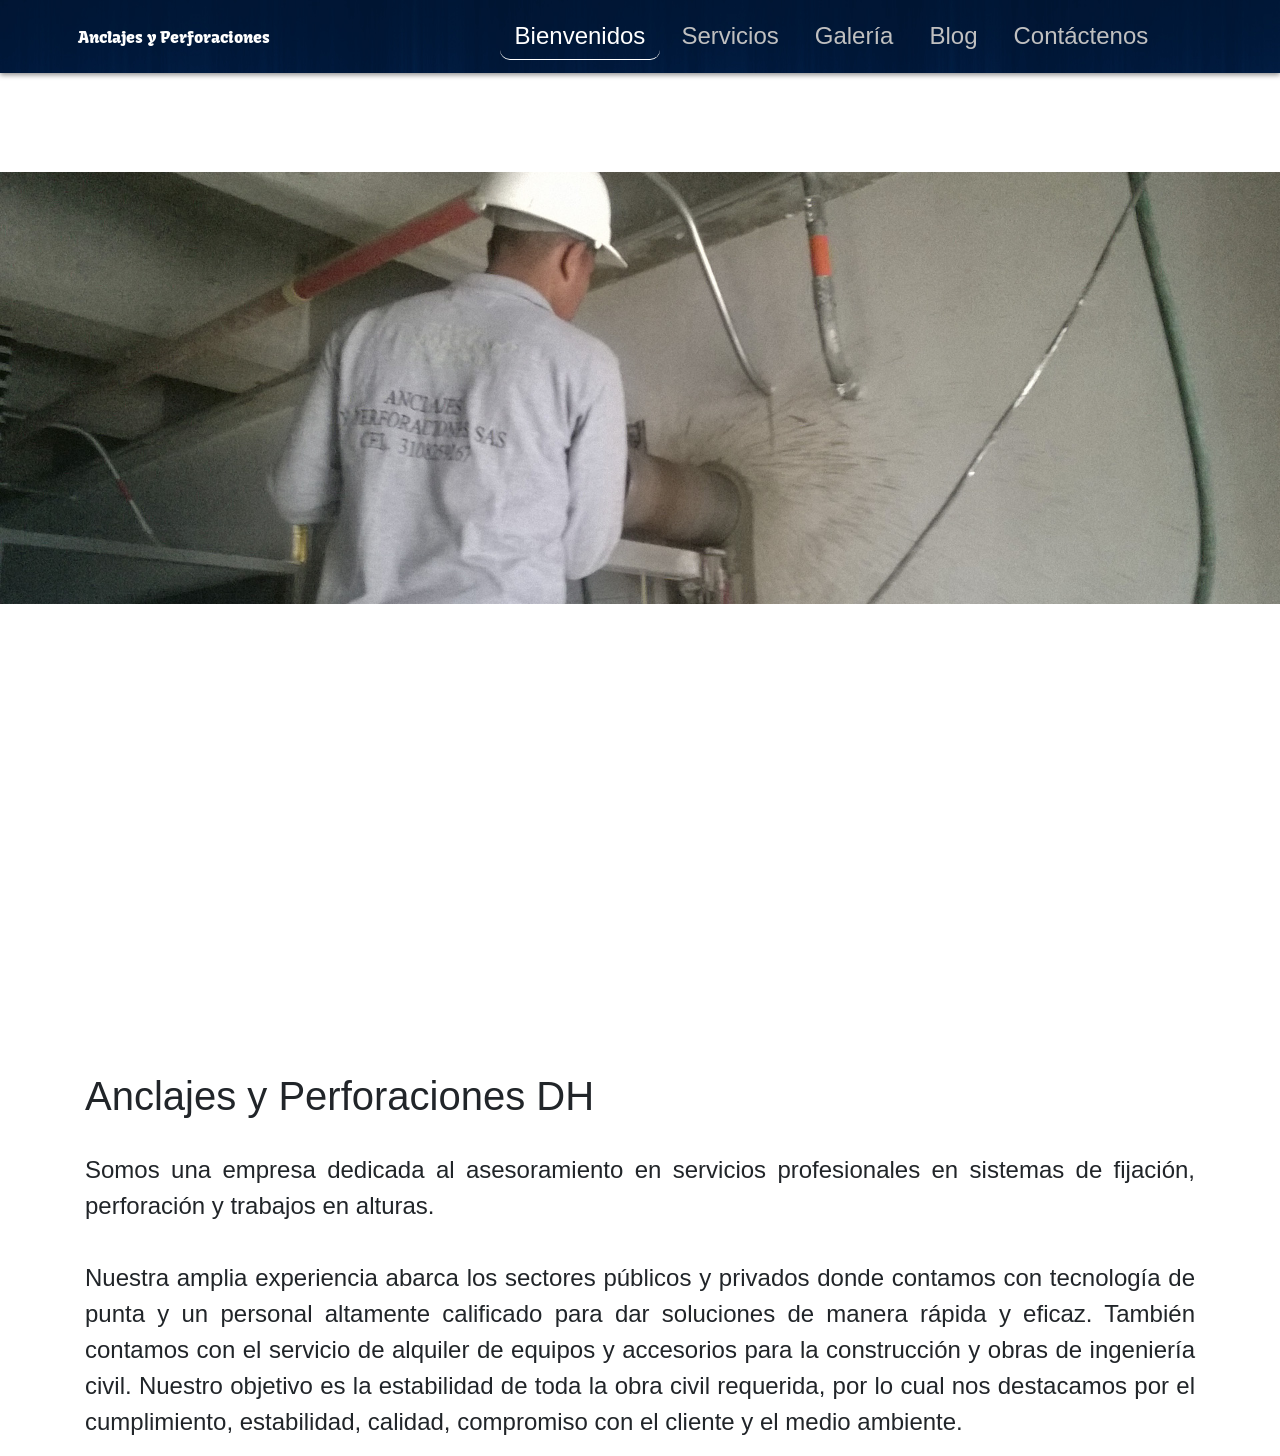
<file: index.html>
<!doctype html>
<html lang="en">
  <head>
    <!-- Required meta tags -->
    <meta charset="utf-8">
    <meta name="viewport" content="width=device-width, initial-scale=1, shrink-to-fit=no">

    <!-- Bootstrap CSS -->
    <link rel="stylesheet" href="css/bootstrap.css">

    <!-- CSS  -->
    <Link rel="stylesheet" href="css/styles.css"></Link>
    <link rel="stylesheet" href="css/carousel.css">
    <link rel="stylesheet" href="css/nav.css">
    

    <!-- Google fonts -->
    <link href="https://fonts.googleapis.com/css2?family=Kavoon&display=swap" rel="stylesheet">

    <!-- icono -->
    <link rel="icon" href="imagenes/icono.ico">
    <title>Andrés Alemán</title>
  </head>
  
  <body>
        <header class="header">

            <!--BARRA DE NAVEGACIÓN-->
            <nav class="navbar navbar-expand-lg navbar-dark bg-dark sticky-top menu">
                <a class="navbar-brand marca" href="index.html">Anclajes y Perforaciones</a>
                <button class="navbar-toggler" type="button" data-toggle="collapse" data-target="#navbarNavDropdown" aria-controls="navbarNavDropdown" aria-expanded="false" aria-label="Toggle navigation">
                <span class="navbar-toggler-icon"></span>
                </button>
                <div class="collapse navbar-collapse" id="navbarNavDropdown">
                <ul class="navbar-nav ml-auto menu-righ" >
    
                    <li class="nav-item">
                        <a class="menu-link activo" href="‌index.html">Bienvenidos</a>
                    </li>
                    <li class="nav-item">
                        <a class="menu-link" href="">Servicios</a>
                    </li><li class="nav-item">
                        <a class="menu-link" href="">Galería</a>
                    </li><li class="nav-item">
                        <a class="menu-link" href="">Blog</a>
                    </li>
                    <li class="nav-item">
                        <a class="menu-link" href="">Contáctenos</a>
                    </li>
    
                </ul>
                </div>
            </nav>
        </header>  
        <div>
            <!-- CAROUSEL -->
             <div id="carouselExampleCaptions" class="carousel slide" data-ride="carousel">
                <ol class="carousel-indicators">
                    <li data-target="#carouselExampleCaptions" data-slide-to="0" class="active"></li>
                    <li data-target="#carouselExampleCaptions" data-slide-to="1"></li>
                    <li data-target="#carouselExampleCaptions" data-slide-to="2"></li>
                </ol>
                <div class="carousel-inner carousel-heigh">

                    <div class="carousel-item active">
                        <img src="imagenes/slide1.jpg" class="d-block w-100" alt="...">
                        <div class="carousel-caption d-none d-md-block">
                            <h1>Páginas Dinamicas</h1>
                        </div>
                    </div>
                    <div class="carousel-item">
                        <img src="imagenes/slide2.jpg" class="d-block w-100" alt="...">
                        <div class="carousel-caption d-none d-md-block">
                        
                        </div>
                    </div>
                    <div class="carousel-item">
                        <img src="imagenes/slide3.jpg" class="d-block w-100" alt="...">
                        <div class="carousel-caption d-none d-md-block">
                        
                        </div>
                    </div>
                </div>
                <a class="carousel-control-prev" href="#carouselExampleCaptions" role="button" data-slide="prev">
                    <span class="carousel-control-prev-icon" aria-hidden="true"></span>
                    <span class="sr-only">Previous</span>
                </a>
                <a class="carousel-control-next" href="#carouselExampleCaptions" role="button" data-slide="next">
                    <span class="carousel-control-next-icon" aria-hidden="true"></span>
                    <span class="sr-only">Next</span>
                </a>
            </div>
        </div>
        <div class="container">
            <div class="row">
                <div class="col">
                    <h1>Anclajes y Perforaciones DH</h1>
                    <br>
                    <p>
                        Somos una empresa dedicada al asesoramiento en servicios profesionales en sistemas de fijación, perforación y trabajos en alturas.
                        <br>
                        <br>
                        Nuestra amplia experiencia abarca los sectores públicos y privados donde contamos con tecnología de punta y un personal altamente calificado para dar soluciones de manera rápida y eficaz. También contamos con el servicio de alquiler de equipos y accesorios para la construcción y obras de ingeniería civil. Nuestro objetivo es la estabilidad de toda la obra civil requerida, por lo cual nos destacamos por el cumplimiento, estabilidad, calidad, compromiso con el cliente y el medio ambiente.
                    </p>
                </div>
            </div>
        </div>
        <!-- Optional JavaScript -->
        <!-- jQuery first, then Popper.js, then Bootstrap JS -->
        <script src="https://code.jquery.com/jquery-3.5.1.slim.min.js" integrity="sha384-DfXdz2htPH0lsSSs5nCTpuj/zy4C+OGpamoFVy38MVBnE+IbbVYUew+OrCXaRkfj" crossorigin="anonymous"></script>
        <script src="https://cdn.jsdelivr.net/npm/popper.js@1.16.0/dist/umd/popper.min.js" integrity="sha384-Q6E9RHvbIyZFJoft+2mJbHaEWldlvI9IOYy5n3zV9zzTtmI3UksdQRVvoxMfooAo" crossorigin="anonymous"></script>
        <script src="https://stackpath.bootstrapcdn.com/bootstrap/4.5.0/js/bootstrap.min.js" integrity="sha384-OgVRvuATP1z7JjHLkuOU7Xw704+h835Lr+6QL9UvYjZE3Ipu6Tp75j7Bh/kR0JKI" crossorigin="anonymous"></script>
  </body>
</html>
</file>
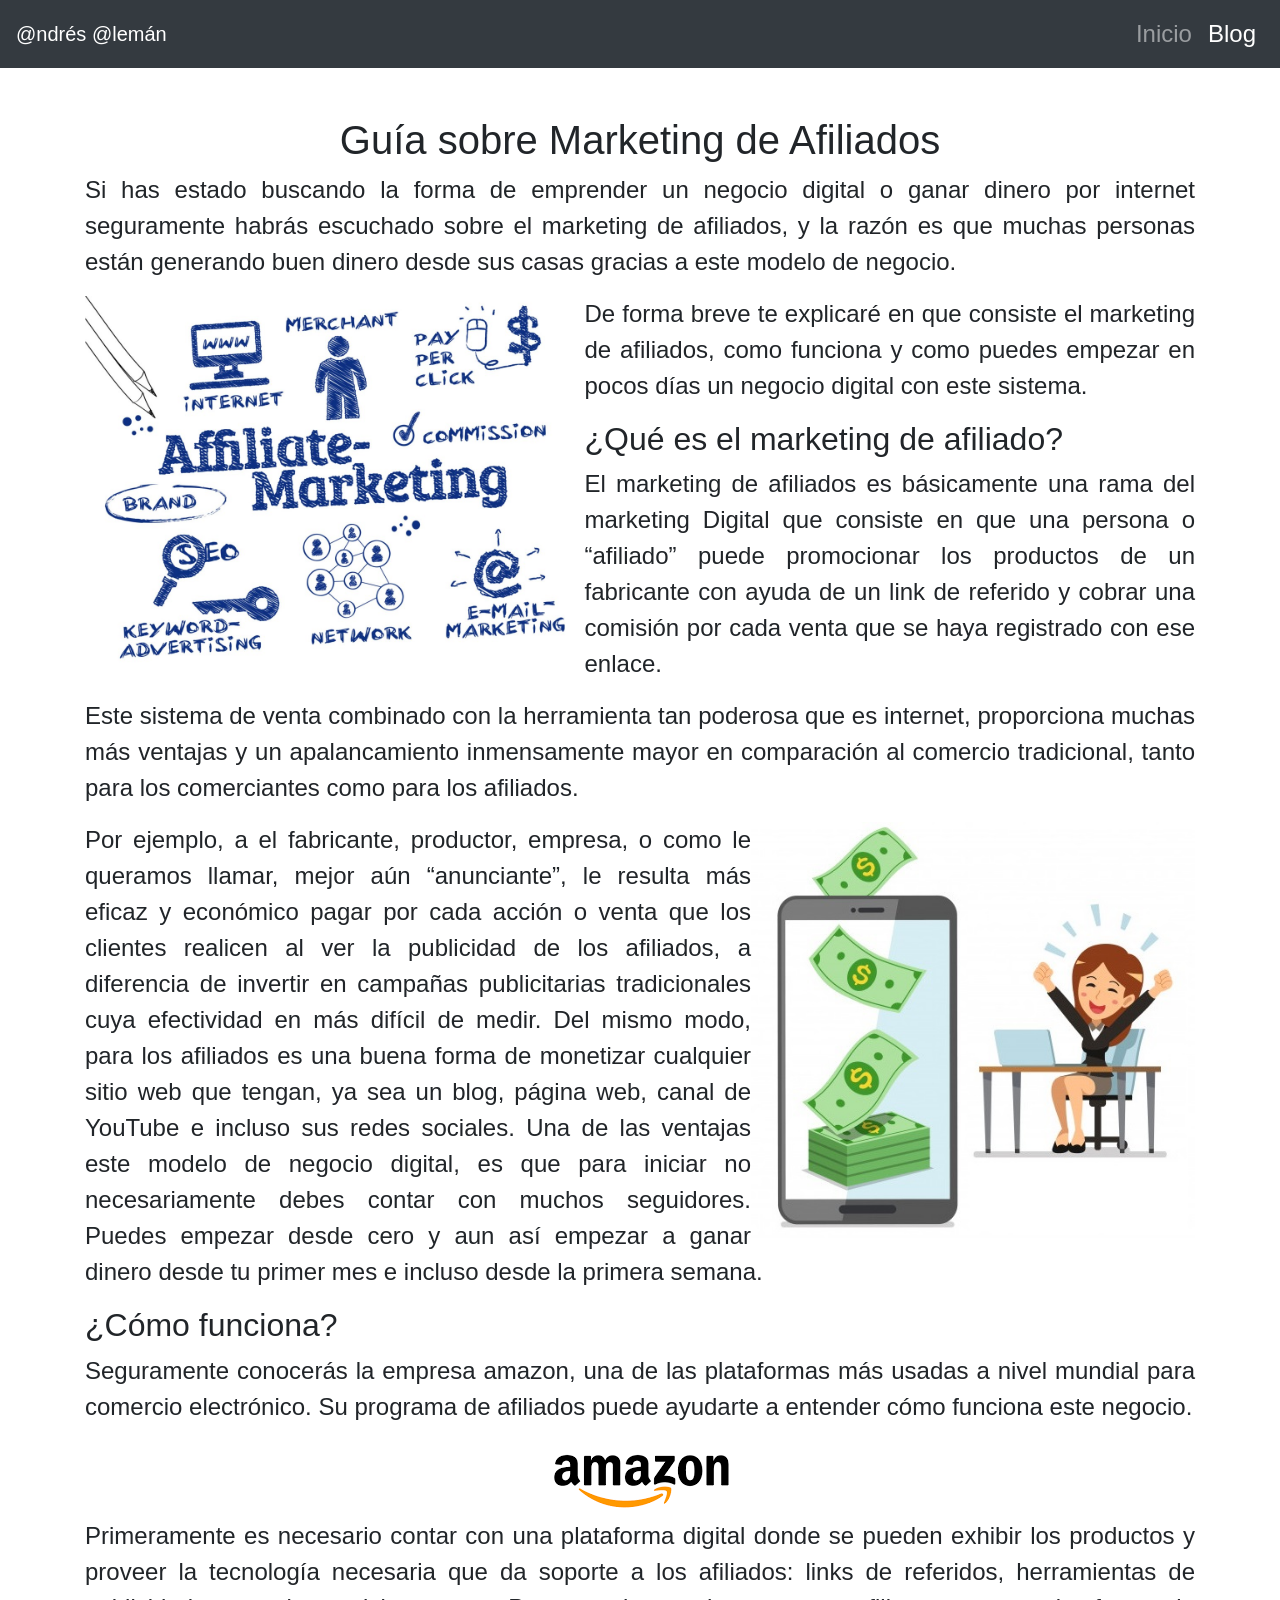
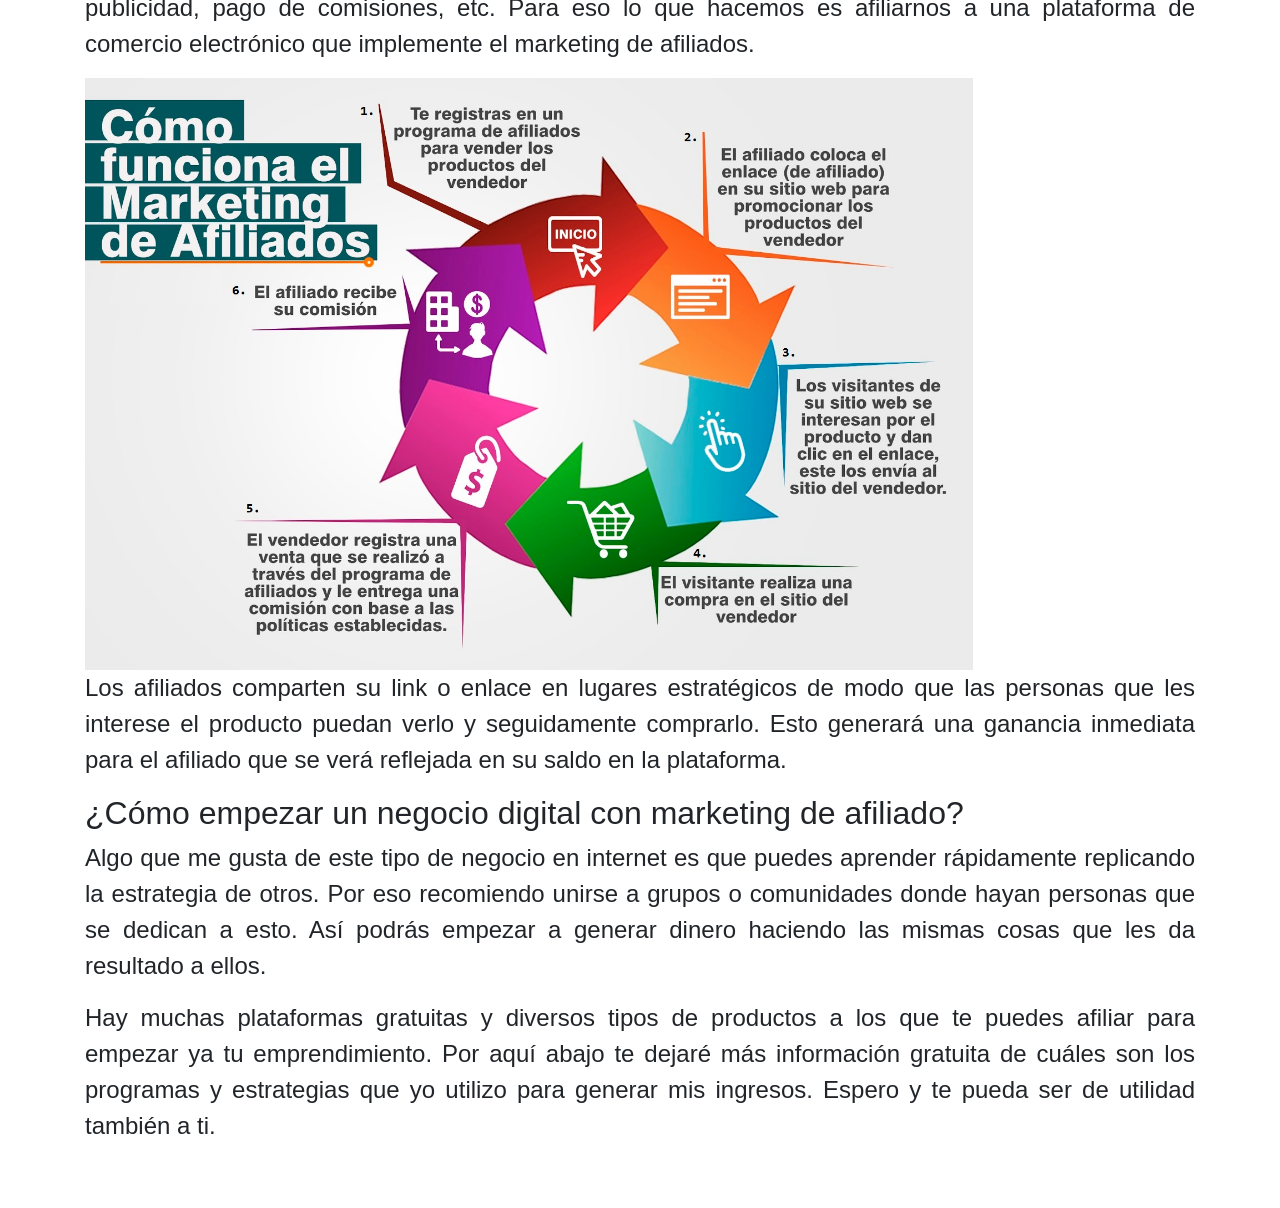
<file: blog.html>
<!doctype html>
<html lang="en">
  <head>
    <!-- Required meta tags -->
    <meta charset="utf-8">
    <meta name="viewport" content="width=device-width, initial-scale=1, shrink-to-fit=no">

    <!-- Bootstrap CSS -->
    <link rel="stylesheet" href="https://stackpath.bootstrapcdn.com/bootstrap/4.5.0/css/bootstrap.min.css" integrity="sha384-9aIt2nRpC12Uk9gS9baDl411NQApFmC26EwAOH8WgZl5MYYxFfc+NcPb1dKGj7Sk" crossorigin="anonymous">

    <!-- CSS  -->
    <Link rel="stylesheet" href="css/styles.css"></Link>

    <!-- Google fonts -->
    <link href="https://fonts.googleapis.com/css2?family=Kavoon&display=swap" rel="stylesheet">

    <!-- icono -->
    <link rel="icon" href="imagenes/icono.ico">
    <title>Andrés Alemán</title>
  </head>
  
  <body>
        <nav class="navbar navbar-expand-lg navbar-dark bg-dark sticky-top ">
            <a class="navbar-brand marca" href="index.html">@ndrés @lemán</a>
            <button class="navbar-toggler" type="button" data-toggle="collapse" data-target="#navbarNavDropdown" aria-controls="navbarNavDropdown" aria-expanded="false" aria-label="Toggle navigation">
            <span class="navbar-toggler-icon"></span>
            </button>
            <div class="collapse navbar-collapse" id="navbarNavDropdown">
            <ul class="navbar-nav ml-auto" >

                <li class="nav-item">
                    <a class="nav-link" href="/index.html">Inicio</a>
                </li>

                <li class="nav-item">
                    <a class="nav-link active" href="#">Blog</a>
                </li>

            </ul>
            </div>
        </nav>    

        <div class="container">
            
            <div class="row py-5">
                <div class="textos col-md">
                    <h1 style="text-align: center;">Guía sobre Marketing de Afiliados</h1>
                    <p>
                        Si has estado buscando la forma de emprender un negocio digital o ganar dinero por internet 
                        seguramente habrás escuchado sobre el marketing de afiliados, 
                        y la razón es que muchas personas están generando buen dinero desde sus casas gracias a este modelo de negocio.
                    </p>
                    <img id="img1" src="imagenes/marketing-de-afiliados.jpg" width="45%" style="float: left;" alt="imagen sobre marketing de afiliados">

                    <p>
                        De forma breve te explicaré en que consiste el marketing de afiliados,
                        como funciona y como puedes empezar en pocos días un negocio digital con este sistema.
                    </p>
                    <div class="row"> 

                    </div>
                    <h2>¿Qué es el marketing de afiliado? </h2>
                    <p>
                        El marketing de afiliados es básicamente una rama del marketing Digital que consiste en que una persona o “afiliado”
                         puede promocionar los productos de un fabricante con ayuda de un link de referido y cobrar una comisión por cada venta
                          que se haya registrado con ese enlace. 
                    </p>
                    <p>
                        Este sistema de venta combinado con la herramienta tan poderosa que es internet,
                         proporciona muchas más ventajas y un apalancamiento inmensamente mayor en comparación al comercio tradicional, 
                         tanto para los comerciantes como para los afiliados.
                    </p>

                    <img src="imagenes/marketing de afiliados (2).jpg" style="float: right; width: 40%;" alt="imagen de ventas por internet">

                    <p>
                        Por ejemplo, a el fabricante, productor, empresa, o como le queramos llamar, mejor aún “anunciante”,
                         le resulta más eficaz y económico pagar por cada acción o venta que los clientes realicen al ver la publicidad de los afiliados,
                          a diferencia de invertir en campañas publicitarias tradicionales cuya efectividad en más difícil de medir.
                           Del mismo modo, para los afiliados es una buena forma de monetizar cualquier sitio web que tengan, ya sea un blog, página web, 
                           canal de YouTube e incluso sus redes sociales. Una de las ventajas este modelo de negocio digital,
                            es que para iniciar no necesariamente debes contar con muchos seguidores. Puedes empezar desde cero 
                            y aun así empezar a ganar dinero desde tu primer mes e incluso desde la primera semana. 
                    </p>
                    
                    <h2>¿Cómo funciona? </h2>
                    <p>
                        Seguramente conocerás la empresa amazon, una de las plataformas más usadas a nivel mundial para comercio electrónico.
                         Su programa de afiliados puede ayudarte a entender cómo funciona este negocio.
                    </p> 
                    
                    <div style="text-align: center;">
                       <img src="imagenes/marketing de afiliados (3).png" alt="logo de amazon"> 
                    </div>
                    
                    <p>
                        Primeramente es necesario contar con una plataforma digital donde se pueden exhibir los productos y proveer la tecnología 
                        necesaria que da soporte a los afiliados: links de referidos, herramientas de publicidad, pago de comisiones, etc. 
                        Para eso lo que hacemos es afiliarnos a una plataforma de comercio electrónico que implemente el marketing de afiliados.
                    </p>
                    <div class="imagenes">
                        <img src="imagenes/marketing de afiliados (4).jpg" width="80%" alt="ilustración sobre como funciona el marketing de afiliados">
                    </div>
                    
                    <p>
                        Los afiliados comparten su link o enlace en lugares estratégicos de modo que las personas que les interese el producto 
                        puedan verlo y seguidamente comprarlo. Esto generará una ganancia inmediata para el afiliado que se verá reflejada 
                        en su saldo en la plataforma.  
                    </p>
                    <h2>¿Cómo empezar un negocio digital con marketing de afiliado?</h2>
                    <p>
                        Algo que me gusta de este tipo de negocio en internet es que puedes aprender rápidamente replicando la estrategia 
                        de otros. Por eso recomiendo unirse a  grupos o comunidades donde hayan personas que se dedican a esto. 
                        Así podrás empezar a generar dinero haciendo las mismas cosas que les da resultado a ellos.
                    </p>
                    <p>
                        Hay muchas plataformas gratuitas y diversos tipos de productos a los que te puedes afiliar para empezar 
                        ya tu emprendimiento. Por aquí abajo te dejaré más información gratuita de cuáles son los programas y 
                        estrategias que yo utilizo para generar mis ingresos. Espero y te pueda ser de utilidad también a ti.  
                    </p>
                </div>
               
            </div>
            
           
        </div>
        
    



        <!-- Optional JavaScript -->
        <!-- jQuery first, then Popper.js, then Bootstrap JS -->
        <script src="https://code.jquery.com/jquery-3.5.1.slim.min.js" integrity="sha384-DfXdz2htPH0lsSSs5nCTpuj/zy4C+OGpamoFVy38MVBnE+IbbVYUew+OrCXaRkfj" crossorigin="anonymous"></script>
        <script src="https://cdn.jsdelivr.net/npm/popper.js@1.16.0/dist/umd/popper.min.js" integrity="sha384-Q6E9RHvbIyZFJoft+2mJbHaEWldlvI9IOYy5n3zV9zzTtmI3UksdQRVvoxMfooAo" crossorigin="anonymous"></script>
        <script src="https://stackpath.bootstrapcdn.com/bootstrap/4.5.0/js/bootstrap.min.js" integrity="sha384-OgVRvuATP1z7JjHLkuOU7Xw704+h835Lr+6QL9UvYjZE3Ipu6Tp75j7Bh/kR0JKI" crossorigin="anonymous"></script>
  </body>
</html>
</file>
<file: css/styles.css>
/* @media screen and (min-width:990px){
	.header-blog{
		font-size: 2em;
	}
} */

.titulos{
	justify-content: center;
	text-align:center;
}

.over{
	background-color:rgba(45, 52, 54,0.8);
	background-size:100%;
}

.caja {
    width:80%;
    margin-left: auto;
	margin-right: auto;
}

.contenedorpadre{
	width: 60%;
	margin-left: auto;
	margin-right: auto;
	min-width: 52px;
	max-width: 1400px;
}

.contenedorvideo{
	margin-top: 10%;
	margin-bottom: 10%;
	height: 0;
	padding-bottom: 56.25%;
	position: relative;
}

.video iframe{
	position: absolute;
	width: 100%;
	height: 100%;
}

p, ul {
	text-align: justify;
	font-size: 1.5em;
}

.centrar{
	text-align: justify;
	align-items: center;
	display: flex;
	justify-content: center;
}

.imagenes {
	display: flex;
	text-align: center;
	align-items: center;
	width: 100%;
}
</file>
<file: css/carousel.css>
@media screen and (max-width:2652px){
    .carousel-heigh{
      margin-top: 11vh;
    }
  }

  @media screen and (max-width:1000px){
    .carousel-heigh{
      margin-top: 0px;
    }
  }

  .header{
    background-color: black;
  }

  .carousel-item {
    height: 100vh;
    min-height: 350px;
    background: no-repeat center center scroll;
    -webkit-background-size: cover;
    -moz-background-size: cover;
    -o-background-size: cover;
    background-size: cover;
  }
</file>
<file: css/nav.css>
/* @media screen and (min-width:300px){
    .marca {
        margin-left:5%;
    }
    
    .navbar-nav{
        margin-right: 5%;
    }
} */

/* @media screen and (min-width:300px){
    .marca {
        font-family: 'Kavoon', cursive;
        font-size: 1em;
    }
} */

/* @media screen and (max-width:319px){
    .marca {
        font-family: 'Kavoon', cursive;
        font-size: x-large;
        color: red;
        margin-left:5%;
    }
} */

@media screen and (max-width:2652px){
	.marca{
        font-family: 'Kavoon', cursive;
        font-size: 2rem;
        margin-left:10%;
    }
    .menu-righ{
        margin-right: 10%;
    
    }
}

@media screen and (max-width:1360px){
	.marca{
        font-family: 'Kavoon', cursive;
        font-size: 1rem;
        margin-left:5%;
    }
    .menu-righ{
        margin-right: 10%;
    
    }
}

@media screen and (max-width:1990){
	.marca{
        font-family: 'Kavoon', cursive;
        font-size: 2rem;
        margin-left:10%;
    }
    .menu-righ{
        margin-right: 10%;
    
    }
}

.menu{
    width:100%;
    background-color:#01204C;
    box-shadow: 0px 2px 5px #909090;
    background-image: url(../imagenes/fondo-azul.jpg);
    display: flex;
    justify-content: space-between;
}

/* .marca {
    font-family: 'Kavoon', cursive;
    font-size: 1rem;
    margin-left:10%;
} */

nav ul li a:hover{
    background-color:silver;
    color:#01204C;
    border-radius: 10px;
    text-decoration: none;
}

.menu-link {
    color:silver;
    display: block;
    padding: 5px 15px;
    text-decoration: none;
    border-radius: 10px;
    transition: .2s;
    text-decoration: none;
    margin: 5px 3px;
}

.activo{
    /* background-color:white; */
    border-bottom: solid 1px white;
    color:white;
    border-radius: 10px;
    text-decoration: none;
}
</file>
